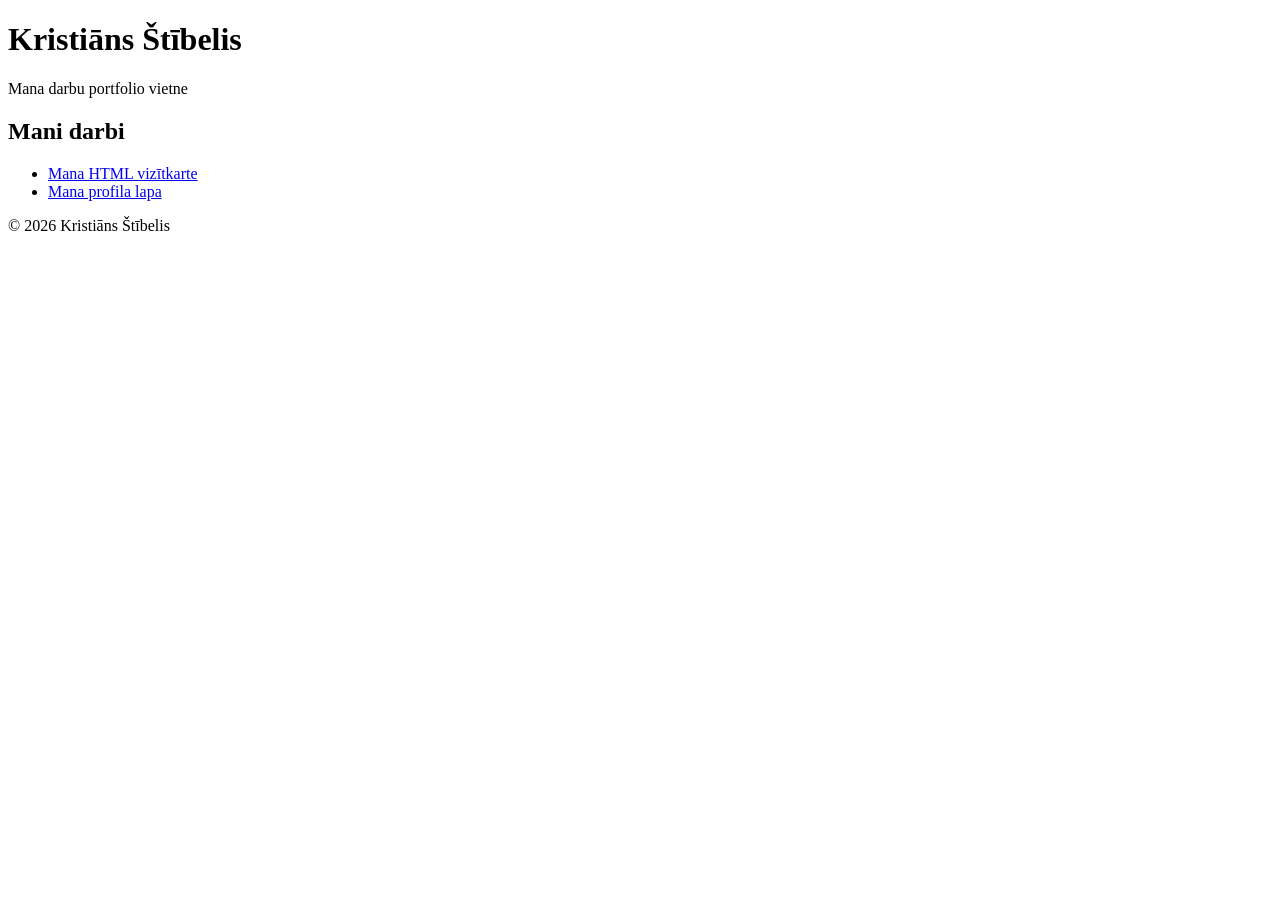
<file: index.html>
<!DOCTYPE html>
<html lang="lv">
<head>
    <meta charset="UTF-8">
    <meta name="viewport" content="width=device-width, initial-scale=1.0">
    <title>Kristiāna portfolio</title>
</head>
<body>

    <header>
        <h1>Kristiāns Štībelis</h1>
        <p>Mana darbu portfolio vietne</p>
    </header>

    <main>
        <h2>Mani darbi</h2>

        <ul>
            <li>
                <a href="vizitkarte/index.html">
                    Mana HTML vizītkarte
                </a>
            </li>

            <li>
                <a href="profils/index.html">
                    Mana profila lapa
                </a>
            </li>
        </ul>
    </main>

    <footer>
        <p>© 2026 Kristiāns Štībelis</p>
    </footer>

</body>
</html>
</file>
